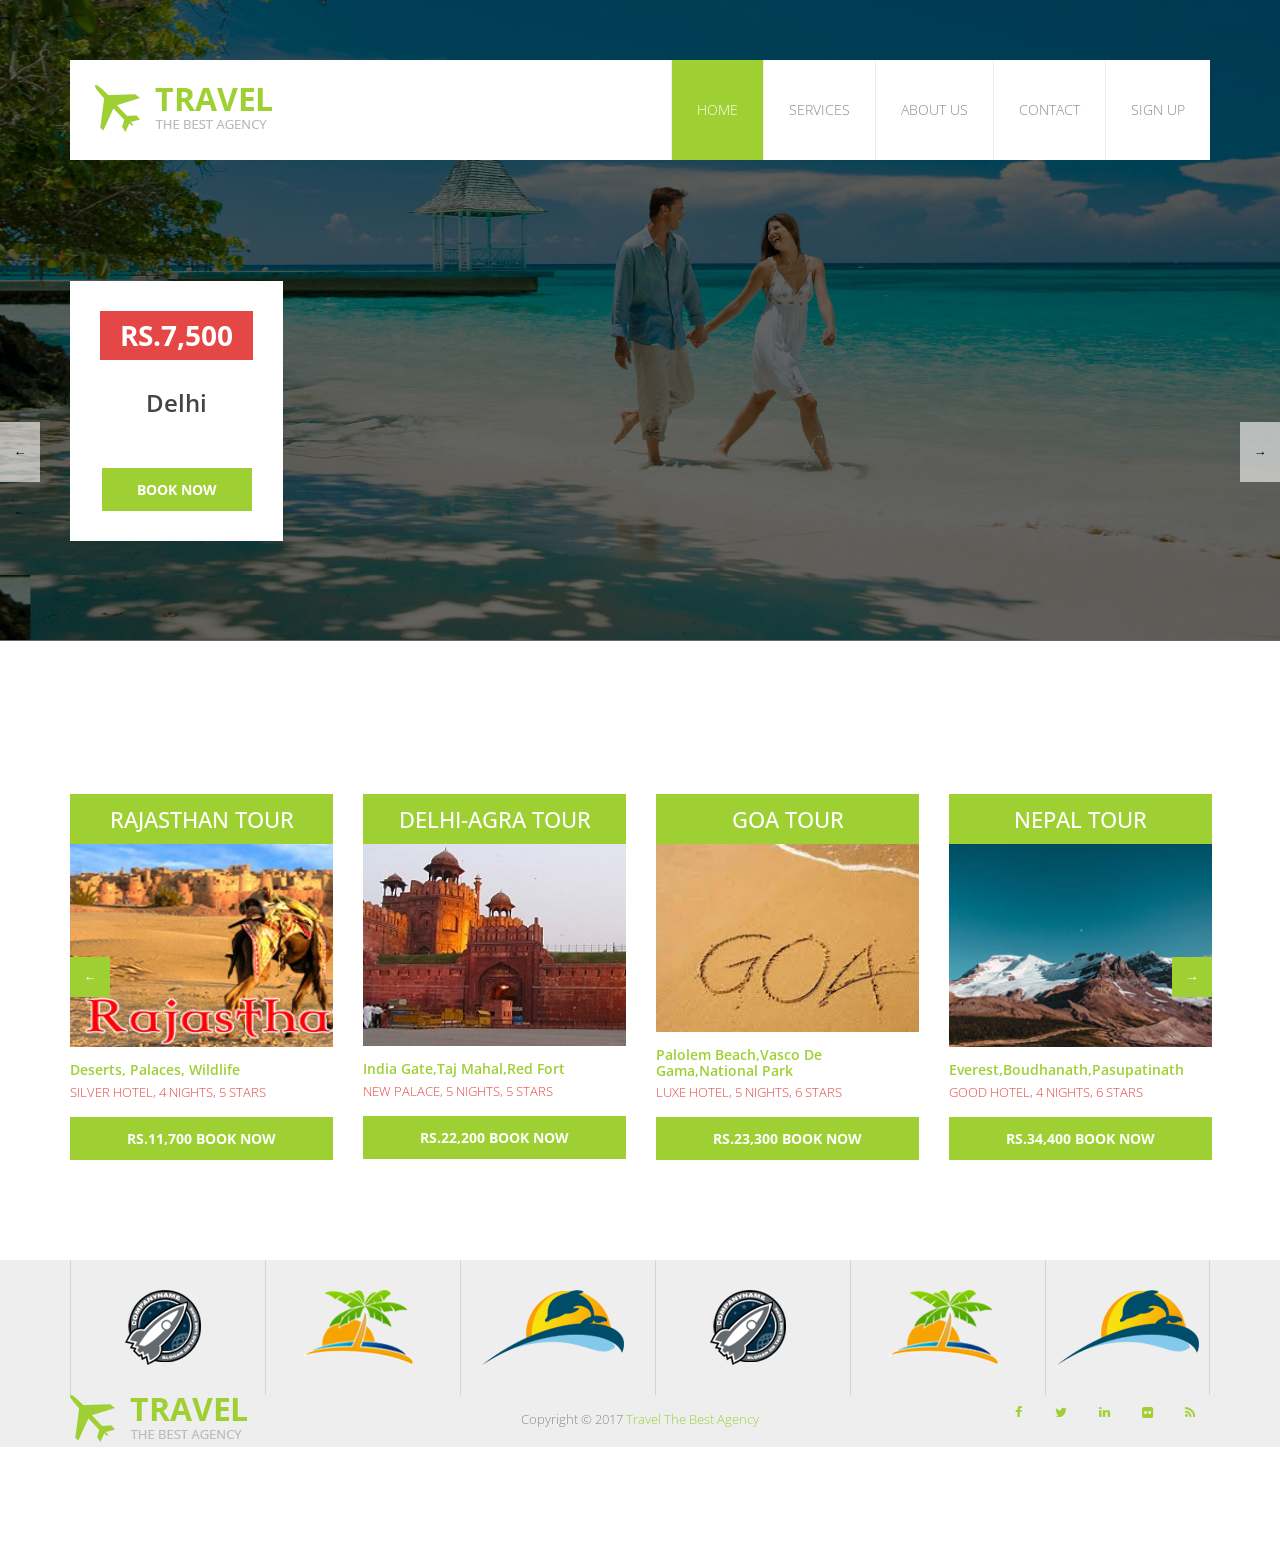
<file: index.html>
<!DOCTYPE html>

    <head>
        <meta charset="utf-8">
        <title>Travel The Best Agency</title>
        <meta name="description" content="">

        <meta name="viewport" content="width=device-width">
		<meta name="author" content="templatemo">
        <link href='http://fonts.googleapis.com/css?family=Open+Sans:400,800,700,600,300' rel='stylesheet' type='text/css'>
        
        <link rel="stylesheet" href="css/bootstrap.min.css">
        <link rel="stylesheet" href="css/font-awesome.css">
        <link rel="stylesheet" href="css/animate.css">
        <link rel="stylesheet" href="css/templatemo_misc.css">
        <link rel="stylesheet" href="css/templatemo_style.css">

        <script src="js/vendor/modernizr-2.6.1-respond-1.1.0.min.js"></script>
    </head>
    <body>
        

        <div class="site-header">
            <div class="container">
                <div class="main-header">
                    <div class="row">
                        <div class="col-md-4 col-sm-6 col-xs-10">
                            <div class="logo">
                                <a href="#">
                                    <img src="images/logo.png" alt="travel html5 template" title="travel html5 template">
                                </a>
                            </div>
                        </div> 
                        <div class="col-md-8 col-sm-6 col-xs-2">
                            <div class="main-menu">
                                <ul class="visible-lg visible-md">
                                    <li class="active"><a href="index.html">Home</a></li>
                                    <li><a href="services.html">Services</a></li>
                                    <li><a href="about.html">About Us</a></li>
                                    <li><a href="contact.html">Contact</a></li>
                                    <li><a href="signup.html">Sign Up</a></li>
                                </ul>
                                <a href="#" class="toggle-menu visible-sm visible-xs">
                                    <i class="fa fa-bars"></i>
                                </a>
                            </div> 
                        </div> 
                    </div> 
                </div> 
                <div class="row">
                    <div class="col-md-12 visible-sm visible-xs">
                        <div class="menu-responsive">
                            <ul>
                                <li class="active"><a href="index.html">Home</a></li>
                                <li><a href="services.html">Services</a></li>
                                <li><a href="about.html">About Us</a></li>
                                <li><a href="contact.html">Contact</a></li>
                                
                            </ul>
                        </div> 
                    </div> 
                </div> 
            </div> 
        </div> 


        <div class="flexslider">
            <ul class="slides">
                <li>
                    <div class="overlay"></div>
                    <img src="images/feat-photo-honeymoon-trends.jpg" alt="Special 1">
                    <div class="container">
                        <div class="row">
                            <div class="col-md-5 col-lg-4">
                                <div class="flex-caption visible-lg">
                                    <span class="price">Rs.7,500</span>
                                    <h3 class="title">Delhi</h3>
                            
                                    <a href="booking.html" class="slider-btn">Book Now</a>
                                </div>
                            </div>
                        </div>
                    </div>
                </li>
                <li>
                    <div class="overlay"></div>
                    <img src="images/7039888-taj-mahal-india.jpg" alt="Special 2">
                    <div class="container">
                        <div class="row">
                            <div class="col-md-5 col-lg-4">
                                <div class="flex-caption visible-lg">
                                    <span class="price">Rs.12,400</span>
                                    <h3 class="title">Rajasthan</h3>
                                
                                    <a href="booking.html" class="slider-btn">Book Now</a>
                                </div>
                            </div>
                        </div>
                    </div>
                </li>
                <li>
                    <div class="overlay"></div>
                    <img src="images/Rajasthan-Wildlife-Tour.jpg" alt="Special 3" >
                    <div class="container">
                        <div class="row">
                            <div class="col-md-5 col-lg-4">
                                <div class="flex-caption visible-lg">
                                    <span class="price">Rs.23,300</span>
                                    <h3 class="title">Goa</h3>
                                    
                                    <a href="booking.html" class="slider-btn">Book Now</a>
                                </div>
                            </div>
                        </div>
                    </div>
                </li>
            </ul>
        </div>

        
        
        <div class="container">
            <div class="row">
                <div class="our-listing owl-carousel">
                    <div class="list-item">
                        <div class="list-thumb">
                            <div class="title">
                                <h4>Rajasthan Tour</h4>
                            </div>
                            <img src="images/camel-in-rajasthan.jpg" alt="destination 1" style="width:304px;height:203px;">
                        </div> 
                        <div class="list-content">
                            <h5>Deserts, Palaces, Wildlife</h5>
                            <span>SILVER HOTEL, 4 NIGHTS, 5 STARS</span>
                            <a href="booking.html" class="price-btn">Rs.11,700 Book Now</a>
                        </div> 
                    </div> 
                    <div class="list-item">
                        <div class="list-thumb">
                            <div class="title">
                                <h4>Delhi-Agra Tour</h4>
                            </div>
                            <img src="images/banner (2).jpg" alt="destination 2" tyle="width:304px;height:203px;">
                        </div> 
                        <div class="list-content">
                            <h5>India Gate,Taj Mahal,Red Fort</h5>
                            <span>NEW PALACE, 5 NIGHTS, 5 STARS</span>
                            <a href="booking.html" class="price-btn">Rs.22,200 Book Now</a>
                        </div> 
                    </div> 
                    <div class="list-item">
                        <div class="list-thumb">
                            <div class="title">
                                <h4>Goa Tour</h4>
                            </div>
                            <img src="images/goa.jpg" alt="destination 3" style="width:304px;height:188px;">
                        </div> 
                        <div class="list-content">
                            <h5>Palolem Beach,Vasco De Gama,National Park</h5>
                            <span>LUXE HOTEL, 5 NIGHTS, 6 STARS</span>
                            <a href="booking.html" class="price-btn">Rs.23,300 Book Now</a>
                        </div>
                    </div> 
                    <div class="list-item">
                        <div class="list-thumb">
                            <div class="title">
                                <h4>Nepal Tour</h4>
                            </div>
                            <img src="images/destination_4.jpg" alt="destination 4" style="width:304px;height:203px;">
                        </div> 
                        <div class="list-content">
                            <h5>Everest,Boudhanath,Pasupatinath</h5>
                            <span>GOOD HOTEL, 4 NIGHTS, 6 STARS</span>
                            <a href="booking.html" class="price-btn">Rs.34,400 Book Now</a>
                        </div> 
                    </div> 
                    <div class="list-item">
                        <div class="list-thumb">
                            <div class="title">
                                <h4>Kerla Tour</h4>
                            </div>
                            <img src="images/Kerala_houseboat.jpg" alt="destination 5" style="width:304px;height:203px;">
                        </div> 
                        <div class="list-content">
                            <h5>Cochin,Munnar,Koralam</h5>
                            <span>BEST HOTEL, 6 NIGHTS, 7 STARS</span>
                            <a href="booking.html" class="price-btn">Rs.35,500 Book Now</a>
                        </div> 
                    </div> 
                    <div class="list-item">
                        <div class="list-thumb">
                            <div class="title">
                                <h4>Leh Ladhak Tour</h4>
                            </div>
                            <img src="images/destination_6.jpg" alt="destination 6" style="width:304px;height:203px;">
                        </div> 
                        <div class="list-content">
                            <h5>Magnetic Hill,Nubra Valley,Leh Palace</h5>
                            <span>NEW HOTEL, 7 NIGHTS, 7 STARS</span>
                            <a href="booking.html" class="price-btn">Rs.36,600 Book Now</a>
                        </div> 
                    </div> 
                </div> 
            </div> 
        </div> 

		<div class="middle-content"></div>

        <div class="partner-list">
            <div class="container">
                <div class="row">
                    <div class="col-md-2 col-sm-4 col-xs-6">
                        <div class="partner-item">
                            <img src="images/partners/partner1.png" alt="">
                        </div> 
                        </div>
                    <div class="col-md-2 col-sm-4 col-xs-6">
                        <div class="partner-item">
                            <img src="images/partners/partner2.png" alt="">
                        </div> 
                        </div>
                    <div class="col-md-2 col-sm-4 col-xs-6">
                        <div class="partner-item">
                            <img src="images/partners/partner3.png" alt="">
                        </div> 
                        </div>
                    <div class="col-md-2 col-sm-4 col-xs-6">
                        <div class="partner-item">
                            <img src="images/partners/partner1.png" alt="">
                        </div> 
                        </div>
                    <div class="col-md-2 col-sm-4 col-xs-6">
                        <div class="partner-item">
                            <img src="images/partners/partner2.png" alt="">
                        </div> 
                        </div>
                    <div class="col-md-2 col-sm-4 col-xs-6">
                        <div class="partner-item last">
                            <img src="images/partners/partner3.png" alt="">
                        </div> 
                        </div>
                        </div>
                        </div>

		

        <div class="site-footer">
            <div class="container">
                <div class="row">
                    <div class="col-md-4 col-sm-4">
                        <div class="footer-logo">
                            <a href="index.html">
                                <img src="images/logo.png" alt="">
                            </a>
                        </div>
                    </div> 
                    <div class="col-md-4 col-sm-4">
                        <div class="copyright">
                            <span>
                            	
                                Copyright &copy; 2017 <a href="#">Travel The Best Agency</a>
                            
                            
                            
                            
                            </span>
                        </div>
                    </div> 
                    <div class="col-md-4 col-sm-4">
                        <ul class="social-icons">
                            <li><a href="#" class="fa fa-facebook"></a></li>
                            <li><a href="#" class="fa fa-twitter"></a></li>
                            <li><a href="#" class="fa fa-linkedin"></a></li>
                            <li><a href="#" class="fa fa-flickr"></a></li>
                            <li><a href="#" class="fa fa-rss"></a></li>
                        </ul>
                    </div> 
                    </div>
                    </div>
                    </div>

        <script src="js/vendor/jquery-1.11.0.min.js"></script>
        <script>window.jQuery || document.write('<script src="js/vendor/jquery-1.11.0.min.js"><\/script>')</script>
        <script src="js/bootstrap.js"></script>
        <script src="js/plugins.js"></script>
        <script src="js/main.js"></script>
         
    </body>
</html>
</file>
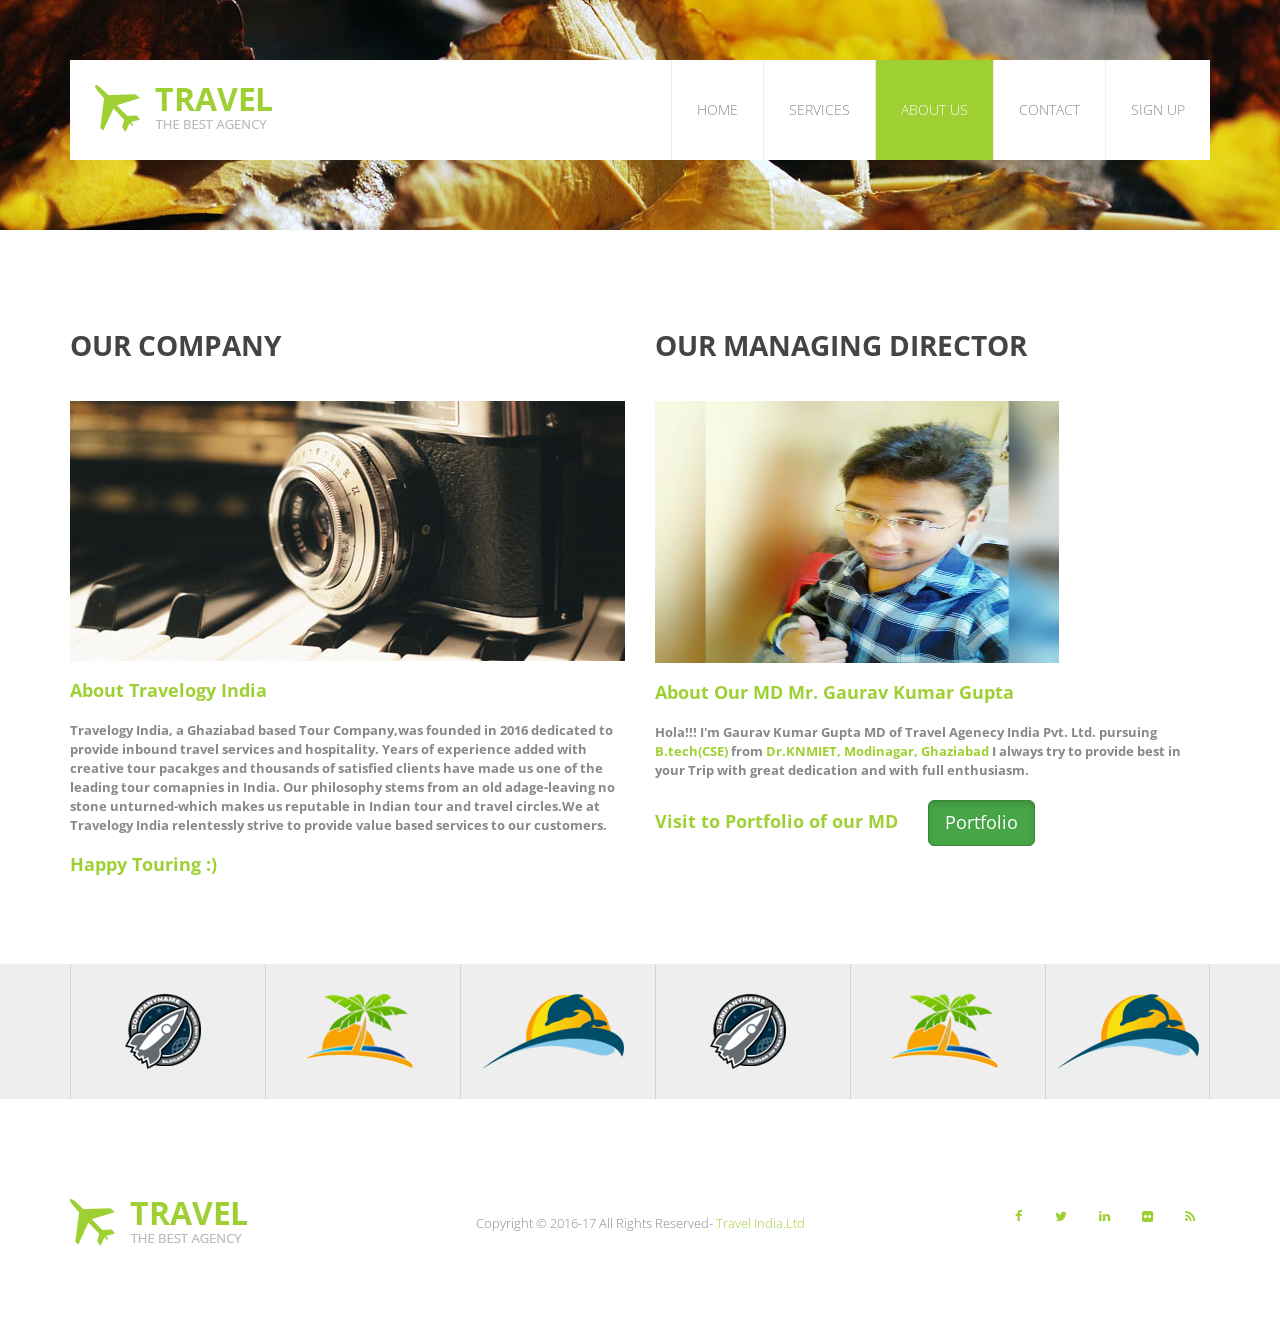
<file: about.html>
<!DOCTYPE html>
<html class="no-js"> 
    <head>
        <meta charset="utf-8">
        <title>About - Travel</title>
        <meta name="description" content="">

        <meta name="viewport" content="width=device-width">
        <meta name="author" content="templatemo">
        <link href='http://fonts.googleapis.com/css?family=Open+Sans:400,800,700,600,300' rel='stylesheet' type='text/css'>
        
        <link rel="stylesheet" href="css/bootstrap.min.css">
        <link rel="stylesheet" href="css/font-awesome.css">
        <link rel="stylesheet" href="css/animate.css">
        <link rel="stylesheet" href="css/templatemo_misc.css">
        <link rel="stylesheet" href="css/templatemo_style.css">

        <script src="js/vendor/modernizr-2.6.1-respond-1.1.0.min.js"></script>
    </head>
    <body>
        

        <div class="site-header">
            <div class="container">
                <div class="main-header">
                    <div class="row">
                        <div class="col-md-4 col-sm-6 col-xs-10">
                            <div class="logo">
                                <a href="#">
                                    <img src="images/logo.png" alt="travel html5 template" title="travel html5 template">
                                </a>
                            </div> 
                        </div> 
                        <div class="col-md-8 col-sm-6 col-xs-2">
                            <div class="main-menu">
                                <ul class="visible-lg visible-md">
                                    <li><a href="index.html">Home</a></li>
                                    <li><a href="services.html">Services</a></li>
                                
                                    <li class="active"><a href="about.html">About Us</a></li>
                                    <li><a href="contact.html">Contact</a></li>
                                    <li><a href="signup.html">Sign Up</a></li>
                                </ul>
                                <a href="#" class="toggle-menu visible-sm visible-xs">
                                    <i class="fa fa-bars"></i>
                                </a>
                            </div> 
                        </div> 
                    </div> 
                </div> 
                <div class="row">
                    <div class="col-md-12 visible-sm visible-xs">
                        <div class="menu-responsive">
                            <ul>
                                <li><a href="index.html">Home</a></li>
                                <li><a href="services.html">Services</a></li>
                                <li><a href="events.html">Events</a></li>
                                <li class="active"><a href="about.html">About Us</a></li>
                                <li><a href="contact.html">Contact</a></li>
                                <li><a href="sign.html">Sign Up</a></li>
                            </ul>
                        </div> 
                    </div> 
                </div> 
            </div> 
        </div> 

        <div class="page-top" id="templatemo_about">
        </div> 

        <div class="middle-content">
            <div class="container">
            
                <div class="row">
                
                    <div class="col-md-6">
                        <div class="widget-item">
                            <h3 class="widget-title"><b>Our Company</b></h3>
                            <div class="sample-thumb">
                                <img src="images/about_1.jpg" alt="about us" title="about us">
                            </div> 
                            <h4 class="consult-title"><b>About Travelogy India</b></h4>
                            <p><b>Travelogy India, a Ghaziabad based Tour Company,was founded in 2016 dedicated to provide inbound travel services and hospitality.
                                Years of experience added with creative tour pacakges and thousands of satisfied clients have made us one of the leading tour comapnies in India. Our philosophy stems from an old adage-leaving no stone unturned-which makes us reputable in Indian tour and travel circles.We at Travelogy India relentessly strive to provide value based services to our customers.</b></p>


                                <h4 class="consult-title"><b>Happy Touring :)</b></h4>

                        </div> 
                    </div> 

                    <div class="col-md-6">
                        <div class="widget-item">
                            <h3 class="widget-title"><b>Our Managing Director</b></h3>
                            <div class="sample-thumb">
                                <img src="images/17264726_1233885833393076_6763487159039721426_n.jpg" alt="IMG-20160610-WA0001" title="IMG-20160610-WA0001" style="width:404px;height:262px;" >
                            </div> 
                            <h4 class="consult-title"><b>About Our MD Mr. Gaurav Kumar Gupta</b></h4>
                            <p><b>Hola!!! I'm Gaurav Kumar Gupta MD of Travel Agenecy India Pvt. Ltd. pursuing <a href="#">B.tech(CSE)</a> from  <a href="#"> Dr.KNMIET, Modinagar, Ghaziabad</a> I always try to provide best in your Trip with great dedication and with full enthusiasm.</b></p>
                            
                            <h4 class="consult-title"><b>Visit to Portfolio of our MD</b> &nbsp;&nbsp;&nbsp;&nbsp;
                           <a href="http://gauravkumargupta.github.io" class="btn btn-success btn-lg active" role="button">Portfolio</a></h4>
                        </div> 
                    </div> 
                    
                    
                    
                </div> 
                
                
                
            </div>
        </div> 
        <div class="partner-list">
            <div class="container">
                <div class="row">
                    <div class="col-md-2 col-sm-4 col-xs-6">
                        <div class="partner-item">
                            <img src="images/partners/partner1.png" alt="">
                        </div> 
                        </div>
                    <div class="col-md-2 col-sm-4 col-xs-6">
                        <div class="partner-item">
                            <img src="images/partners/partner2.png" alt="">
                        </div> 
                        </div>
                    <div class="col-md-2 col-sm-4 col-xs-6">
                        <div class="partner-item">
                            <img src="images/partners/partner3.png" alt="">
                        </div> 
                        </div>
                    <div class="col-md-2 col-sm-4 col-xs-6">
                        <div class="partner-item">
                            <img src="images/partners/partner1.png" alt="">
                        </div> 
                        </div>
                    <div class="col-md-2 col-sm-4 col-xs-6">
                        <div class="partner-item">
                            <img src="images/partners/partner2.png" alt="">
                        </div> 
                    </div> 
                    <div class="col-md-2 col-sm-4 col-xs-6">
                        <div class="partner-item last">
                            <img src="images/partners/partner3.png" alt="">
                        </div> 
                    </div> 
                </div> 
            </div> 
        </div> 



        <div class="site-footer">
            <div class="container">
                <div class="row">
                    <div class="col-md-4 col-sm-4">
                        <div class="footer-logo">
                            <a href="index.html">
                                <img src="images/logo.png" alt="">
                            </a>
                        </div>
                    </div> 
                    <div class="col-md-4 col-sm-4">
                        <div class="copyright">
                            <span>Copyright &copy 2016-17 All Rights Reserved- <a href="#">Travel India.Ltd</a></span>
                        </div>
                    </div> 
                    <div class="col-md-4 col-sm-4">
                        <ul class="social-icons">
                            <li><a href="#" class="fa fa-facebook"></a></li>
                            <li><a href="#" class="fa fa-twitter"></a></li>
                            <li><a href="#" class="fa fa-linkedin"></a></li>
                            <li><a href="#" class="fa fa-flickr"></a></li>
                            <li><a href="#" class="fa fa-rss"></a></li>
                        </ul>
                    </div> 
                </div> 
            </div> 
        </div> 

        <script src="js/vendor/jquery-1.11.0.min.js"></script>
        <script>window.jQuery || document.write('<script src="js/vendor/jquery-1.11.0.min.js"><\/script>')</script>
        <script src="js/bootstrap.js"></script>
        <script src="js/plugins.js"></script>
        <script src="js/main.js"></script>
        
    </body>
</html>
</file>
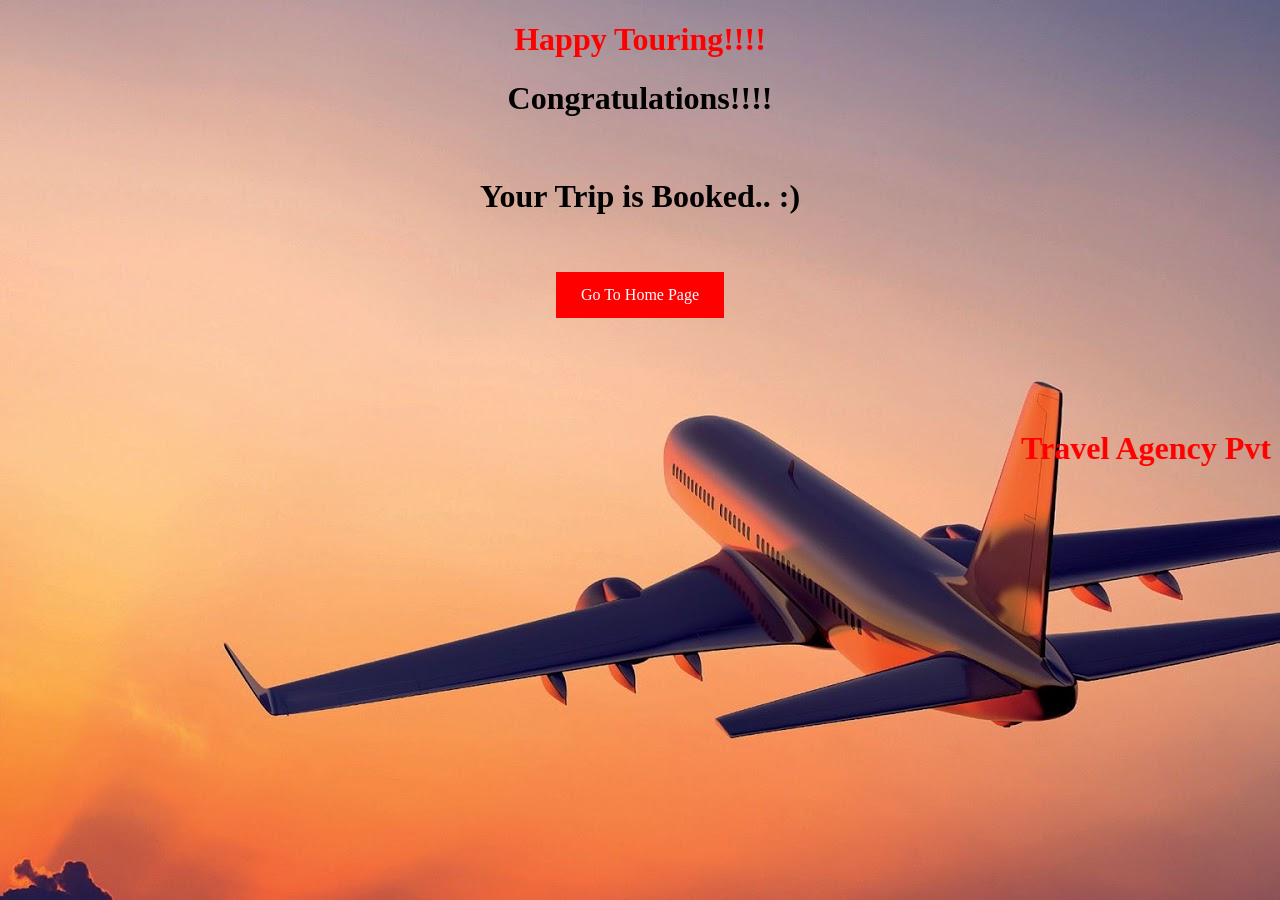
<file: book.html>
<!DOCTYPE html>
<html>

<body background="images/airplane-flying-hd-wallpaper-1080p (1).jpg">
<center><h1><font color="red">Happy Touring!!!!</font></h1></center>


<center><h1>Congratulations!!!!</h1></center>

<br>
   


<center><h1>Your Trip is Booked.. :)</h1></center>
<style>

a:link, a:visited {
    background-color: red;
    color: white;
    padding: 14px 25px;
    text-align: center;
    text-decoration: none;
    display: inline-block;
}


a:hover, a:active {
    background-color: #0000FF;
}
</style>
</head>

<br>
<br>
<center><a href="index.html" target="_blank">Go To Home Page</a></center>

<br>
<br>
<br>
<br>
<br>

<center><marquee scrollamount="20"><h1><font color="red"> Travel Agency Pvt. Ltd.</font></h1></marquee></center>
</body>
</html>
</file>
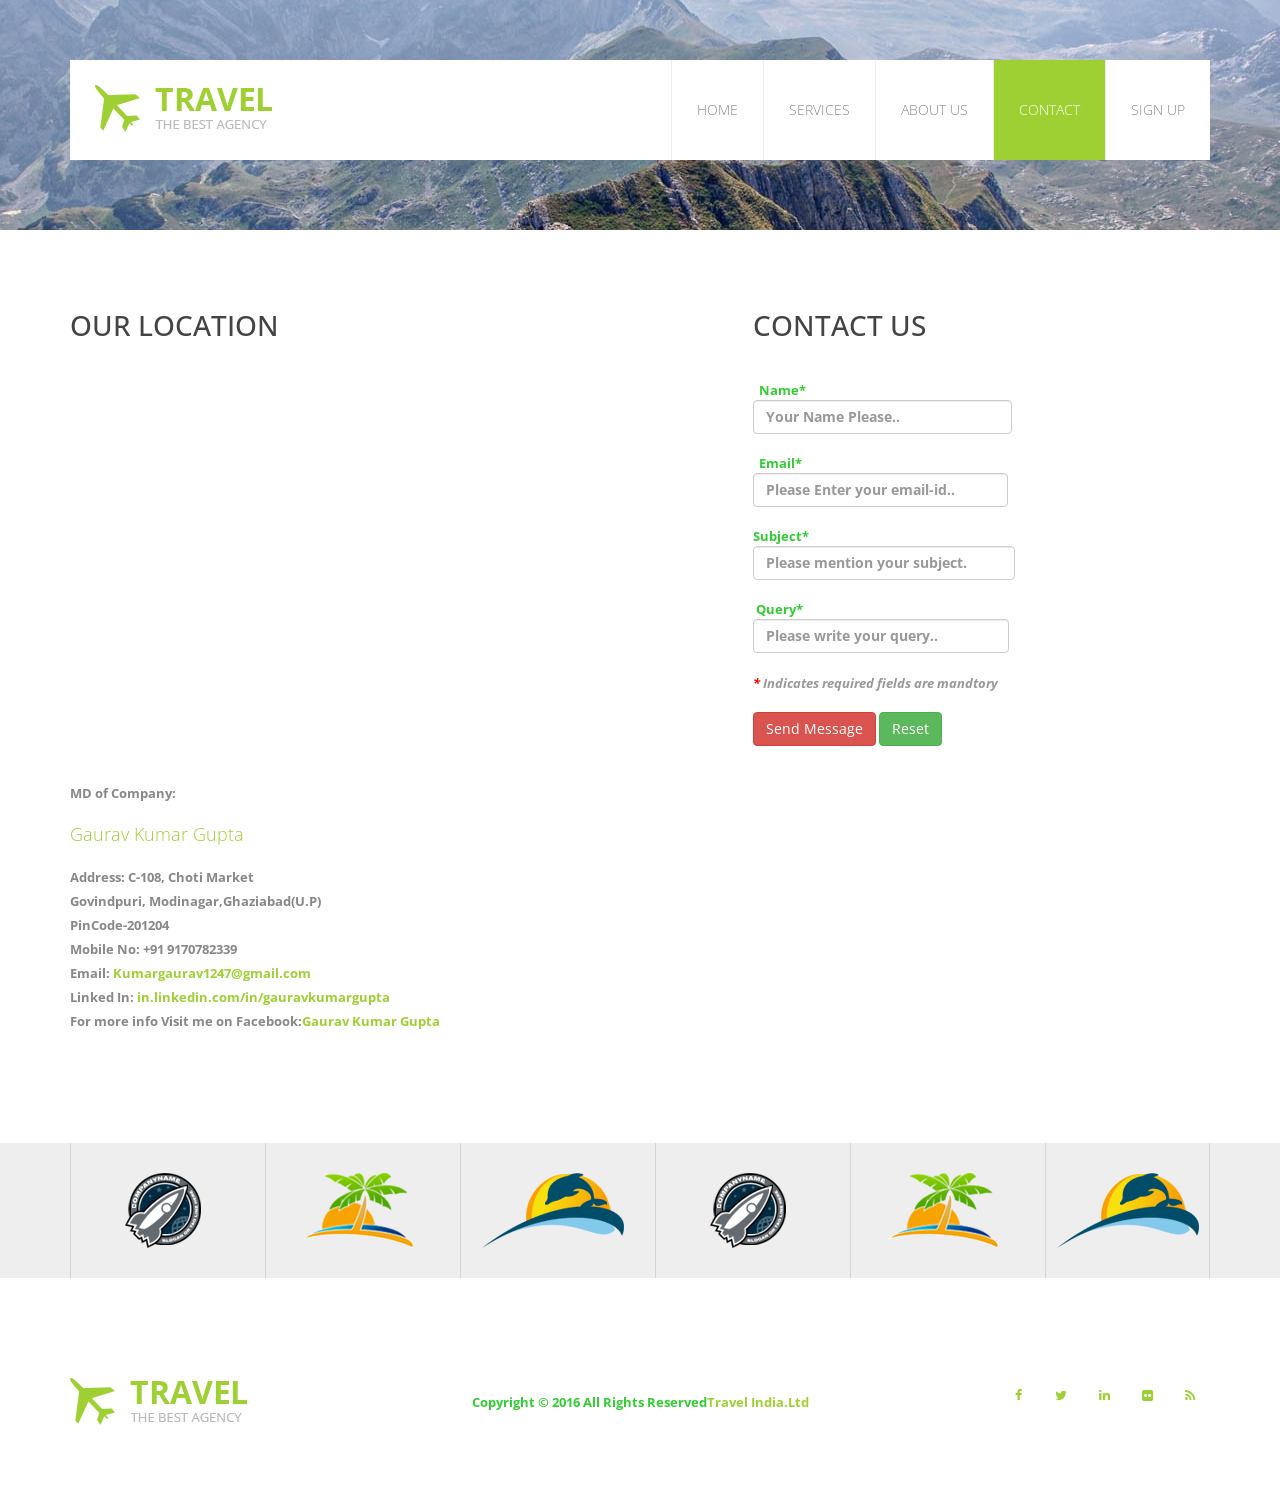
<file: contact.html>
<!DOCTYPE html>

<html class="no-js"> 
    <head>
        <meta charset="utf-8">
        <title>Contact - Travel</title>
        <meta name="description" content="">

        <meta name="viewport" content="width=device-width">
        <meta name="author" content="templatemo">
        <link href='http://fonts.googleapis.com/css?family=Open+Sans:400,800,700,600,300' rel='stylesheet' type='text/css'>
        
        <link rel="stylesheet" href="css/bootstrap.min.css">
        <link rel="stylesheet" href="css/font-awesome.css">
        <link rel="stylesheet" href="css/animate.css">
        <link rel="stylesheet" href="css/templatemo_misc.css">
        <link rel="stylesheet" href="css/templatemo_style.css">

        <script src="js/vendor/modernizr-2.6.1-respond-1.1.0.min.js"></script>

    </head>
    <body>
        
        <div class="site-header">
            <div class="container">
                <div class="main-header">
                    <div class="row">
                        <div class="col-md-4 col-sm-6 col-xs-10">
                            <div class="logo">
                                <a href="#">
                                    <img src="images/logo.png" alt="travel html5 template" title="travel html5 template">
                                </a>
                            </div> 
                        </div> 
                        <div class="col-md-8 col-sm-6 col-xs-2">
                            <div class="main-menu">
                                <ul class="visible-lg visible-md">
                                    <li><a href="index.html">Home</a></li>
                                    <li><a href="services.html">Services</a></li>
                                
                                    <li><a href="about.html">About Us</a></li>
                                    <li class="active"><a href="contact.html">Contact</a></li>
                                    <li><a href="signup.html">Sign Up</a></li>
                                </ul>
                                <a href="#" class="toggle-menu visible-sm visible-xs">
                                    <i class="fa fa-bars"></i>
                                </a>
                            </div> 
                        </div> 
                    </div> 
                </div> 
                <div class="row">
                    <div class="col-md-12 visible-sm visible-xs">
                        <div class="menu-responsive">
                            <ul>
                                <li><a href="index.html">Home</a></li>
                                <li><a href="services.html">Services</a></li>
                                <li><a href="events.html">Events</a></li>
                                <li><a href="about.html">About Us</a></li>
                                <li class="active"><a href="contact.html">Contact</a></li>
                            </ul>
                        </div> 
                    </div> 
                </div> 
            </div> 
        </div> 

        <div class="page-top" id="templatemo_contact">
        </div> 

        <div class="contact-page">
            <div class="container">
                <div class="row">
                    <div class="col-md-7 col-sm-6 map-wrapper">
                        <h3 class="widget-title">Our Location</h3>
                        <div class="map-holder"></div>
                        <div class="contact-infos">
                            <ul>
                                <li><b>MD of Company: <h4 class="consult-title"> Gaurav Kumar Gupta</h4></li>
                                <li><b>Address:</b> C-108, Choti Market</li>
                                <li>Govindpuri, Modinagar,Ghaziabad(U.P)</li>
                                <li><b>PinCode-</b>201204</li>
                                <li>Mobile No: +91 9170782339</li>
                                <li>Email: <a href="Kumargaurav1247@gmail.com.com">Kumargaurav1247@gmail.com</a></li>
                                 <li>Linked In: <a href="in.linkedin.com/in/gauravkumargupta">in.linkedin.com/in/gauravkumargupta</a></li>
                                <li>For more info Visit me on Facebook:<a href="https://www.facebook.com/gkg1247">Gaurav Kumar Gupta</a></li>
                            </ul>
                        </div>
                    </div>
                    <div class="col-md-5 col-sm-6">
                        <h3 class="widget-title">Contact Us</h3>
                        <div class="contact-form">
                            <form class="form-inline" method="post" action="contact.php">
  <div class="form-group">
    <label for="exampleInputName2">&nbsp;&nbsp;<font color="#32CD32">Name*</label>
    <input type="text" class="form-control" id="exampleInputName2" name="name" placeholder="Your Name Please.." required>
  </div>

  <div class="form-group">
    <label for="exampleInputEmail2">&nbsp;&nbsp;Email*</label>
    <input type="email" class="form-control" id="exampleInputEmail2" name="email" placeholder="Please Enter your email-id.." required>
  </div>
  <div class="form-group">
    <label for="exampleInputEmail2">Subject*</label>
    <input type="subject" class="form-control" id="exampleInputEmail2" name="subject" placeholder="Please mention your subject." required>
  </div>
  <div class="form-group">
    <label for="exampleInputEmail2">&nbsp;Query*</label>
    <input type="query" class="form-control" id="exampleInputEmail2" name="query" placeholder="Please write your query.." required>
  </div>
  <br>
                                <div class="form-group">
    <span class="text-muted"><em><span style="color:red;">*</span> Indicates required fields are mandtory</em></span>
  </div> 
                            
<br>
<br>
<button type="submit" class="btn btn-danger " value="Send Message" name="submit" >Send Message</button> <button type="reset" class="btn btn-success">Reset</button>
                          
                          </form>
                        </div> 
                    </div>
                </div>
            </div>
        </div>




        <div class="partner-list">
            <div class="container">
                <div class="row">
                    <div class="col-md-2 col-sm-4 col-xs-6">
                        <div class="partner-item">
                            <img src="images/partners/partner1.png" alt="">
                        </div> 
                        </div>
                    <div class="col-md-2 col-sm-4 col-xs-6">
                        <div class="partner-item">
                            <img src="images/partners/partner2.png" alt="">
                        </div> 
                        </div>
                    <div class="col-md-2 col-sm-4 col-xs-6">
                        <div class="partner-item">
                            <img src="images/partners/partner3.png" alt="">
                        </div> 
                        </div>
                    <div class="col-md-2 col-sm-4 col-xs-6">
                        <div class="partner-item">
                            <img src="images/partners/partner1.png" alt="">
                        </div> 
                        </div>
                    <div class="col-md-2 col-sm-4 col-xs-6">
                        <div class="partner-item">
                            <img src="images/partners/partner2.png" alt="">
                        </div> 
                        </div>
                    <div class="col-md-2 col-sm-4 col-xs-6">
                        <div class="partner-item last">
                            <img src="images/partners/partner3.png" alt="">
                        </div> 
                        </div>
                        </div>
                        </div>
                        </div>



        <div class="site-footer">
            <div class="container">
                <div class="row">
                    <div class="col-md-4 col-sm-4">
                        <div class="footer-logo">
                            <a href="index.html">
                                <img src="images/logo.png" alt="">
                            </a>
                        </div>
                    </div> 
                    <div class="col-md-4 col-sm-4">
                        <div class="copyright">
                            <span>Copyright &copy; 2016 All Rights Reserved<a href="#">Travel India.Ltd</a></span>
                        </div>
                    </div> 
                    <div class="col-md-4 col-sm-4">
                        <ul class="social-icons">
                            <li><a href="#" class="fa fa-facebook"></a></li>
                            <li><a href="#" class="fa fa-twitter"></a></li>
                            <li><a href="#" class="fa fa-linkedin"></a></li>
                            <li><a href="#" class="fa fa-flickr"></a></li>
                            <li><a href="#" class="fa fa-rss"></a></li>
                        </ul>
                    </div> 
                    </div>
                    </div>
                    </div>

        <script src="js/vendor/jquery-1.11.0.min.js"></script>
        <script>window.jQuery || document.write('<script src="js/vendor/jquery-1.11.0.min.js"><\/script>')</script>
        <script src="js/bootstrap.js"></script>
        <script src="js/plugins.js"></script>
        <script src="js/main.js"></script>

        
        <script src="http://maps.google.com/maps/api/js?sensor=true"></script>
        <script src="js/vendor/jquery.gmap3.min.js"></script>
        
        
        <script type="text/javascript">
            jQuery(function($){
                $('.first-map, .map-holder').gmap3({
                    marker:{
                        address: '16.8496189,96.1288854' 
                    },
                        map:{
                        options:{
                        zoom: 16,
                        scrollwheel: false,
                        streetViewControl : true
                        }
                    }
                });
            });


        </script>

        
    </body>
</html>
</file>
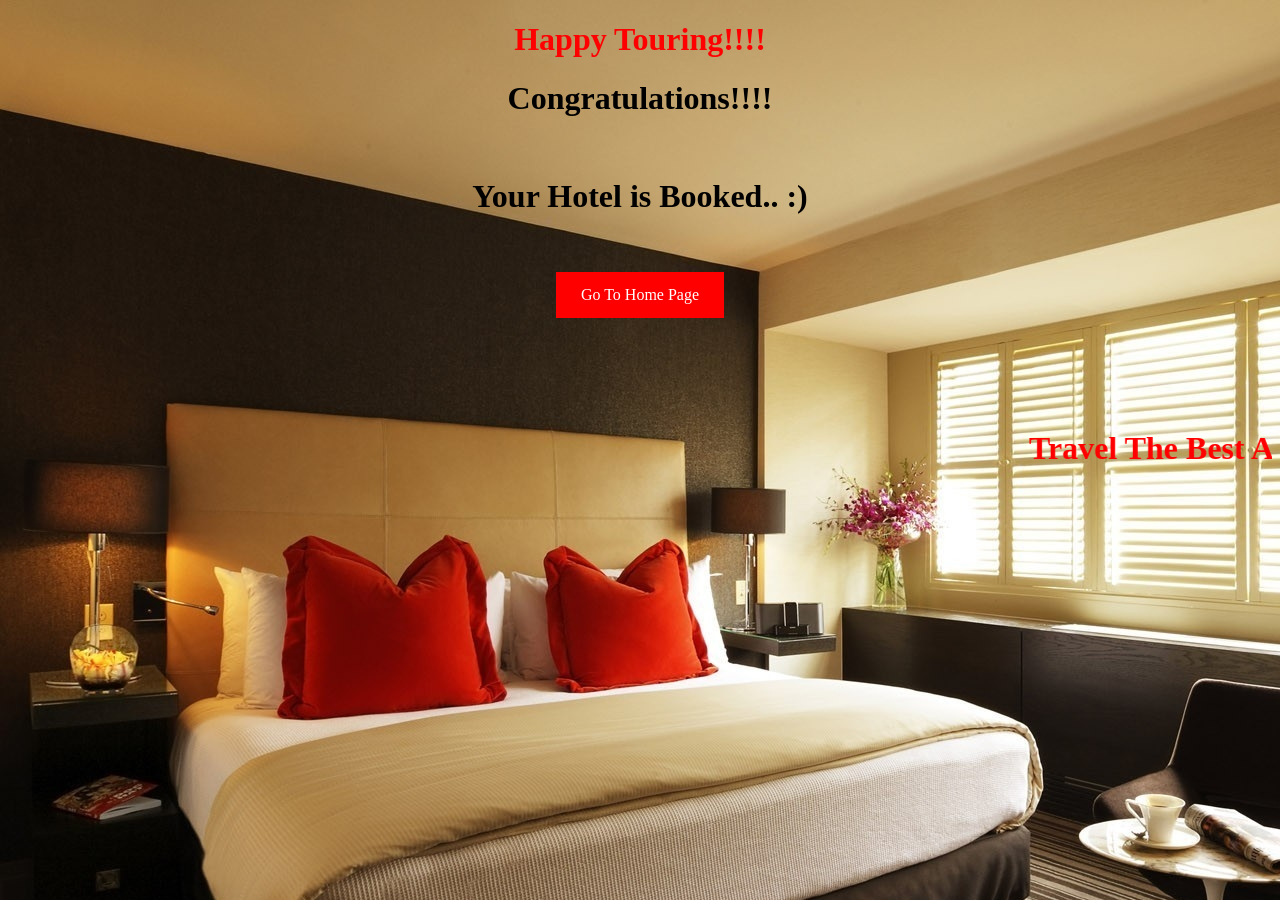
<file: hotel.html>
<!DOCTYPE html>
<html>

<body background="images/47064810-hotel-images.jpg">
<center><h1><font color="red">Happy Touring!!!!</font></h1></center>


<center><h1>Congratulations!!!!</h1></center>

<br>
   


<center><h1>Your Hotel is Booked.. :)</h1></center>
<style>

a:link, a:visited {
    background-color: red;
    color: white;
    padding: 14px 25px;
    text-align: center;
    text-decoration: none;
    display: inline-block;
}


a:hover, a:active {
    background-color: #0000FF;
}
</style>
</head>

<br>
<br>
<center><a href="index.html" target="_blank">Go To Home Page</a></center>

<br>
<br>
<br>
<br>
<br>

<center><marquee scrollamount="20"><h1><font color="red"> Travel The Best Agency Pvt. Ltd.</font></h1></marquee></center>
</body>
</html>
</file>
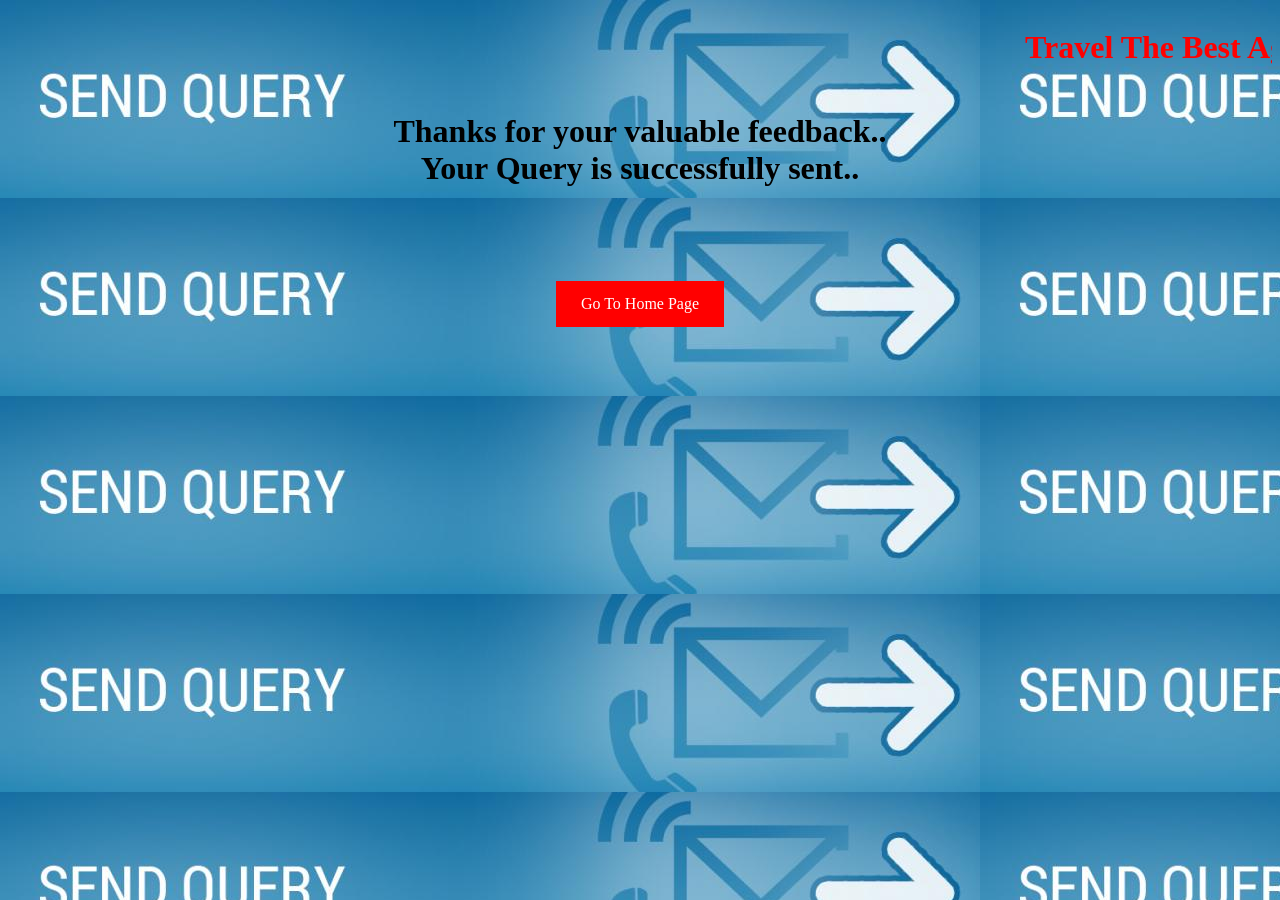
<file: query.html>
<!DOCTYPE html>
<html>

<body background="images/send-querr.jpg">

<center><marquee scrollamount="20"><h1><font color="red"> Travel The Best Agency Pvt. Ltd.</font></h1></marquee></center>
  

<center><h1>Thanks for your valuable feedback..<br>Your Query is successfully sent..</h1></center>
<style>
a:link, a:visited {
    background-color: red;
    color: white;
    padding: 14px 25px;
    text-align: center;
    text-decoration: none;
    display: inline-block;
}


a:hover, a:active {
    background-color: #0000FF;
}
</style>
</head>
<br>
<br>
<br>
<br>

<center><a href="index.html" target="_blank">Go To Home Page</a></center>




  
  

</body>


</body>
</html>
</file>
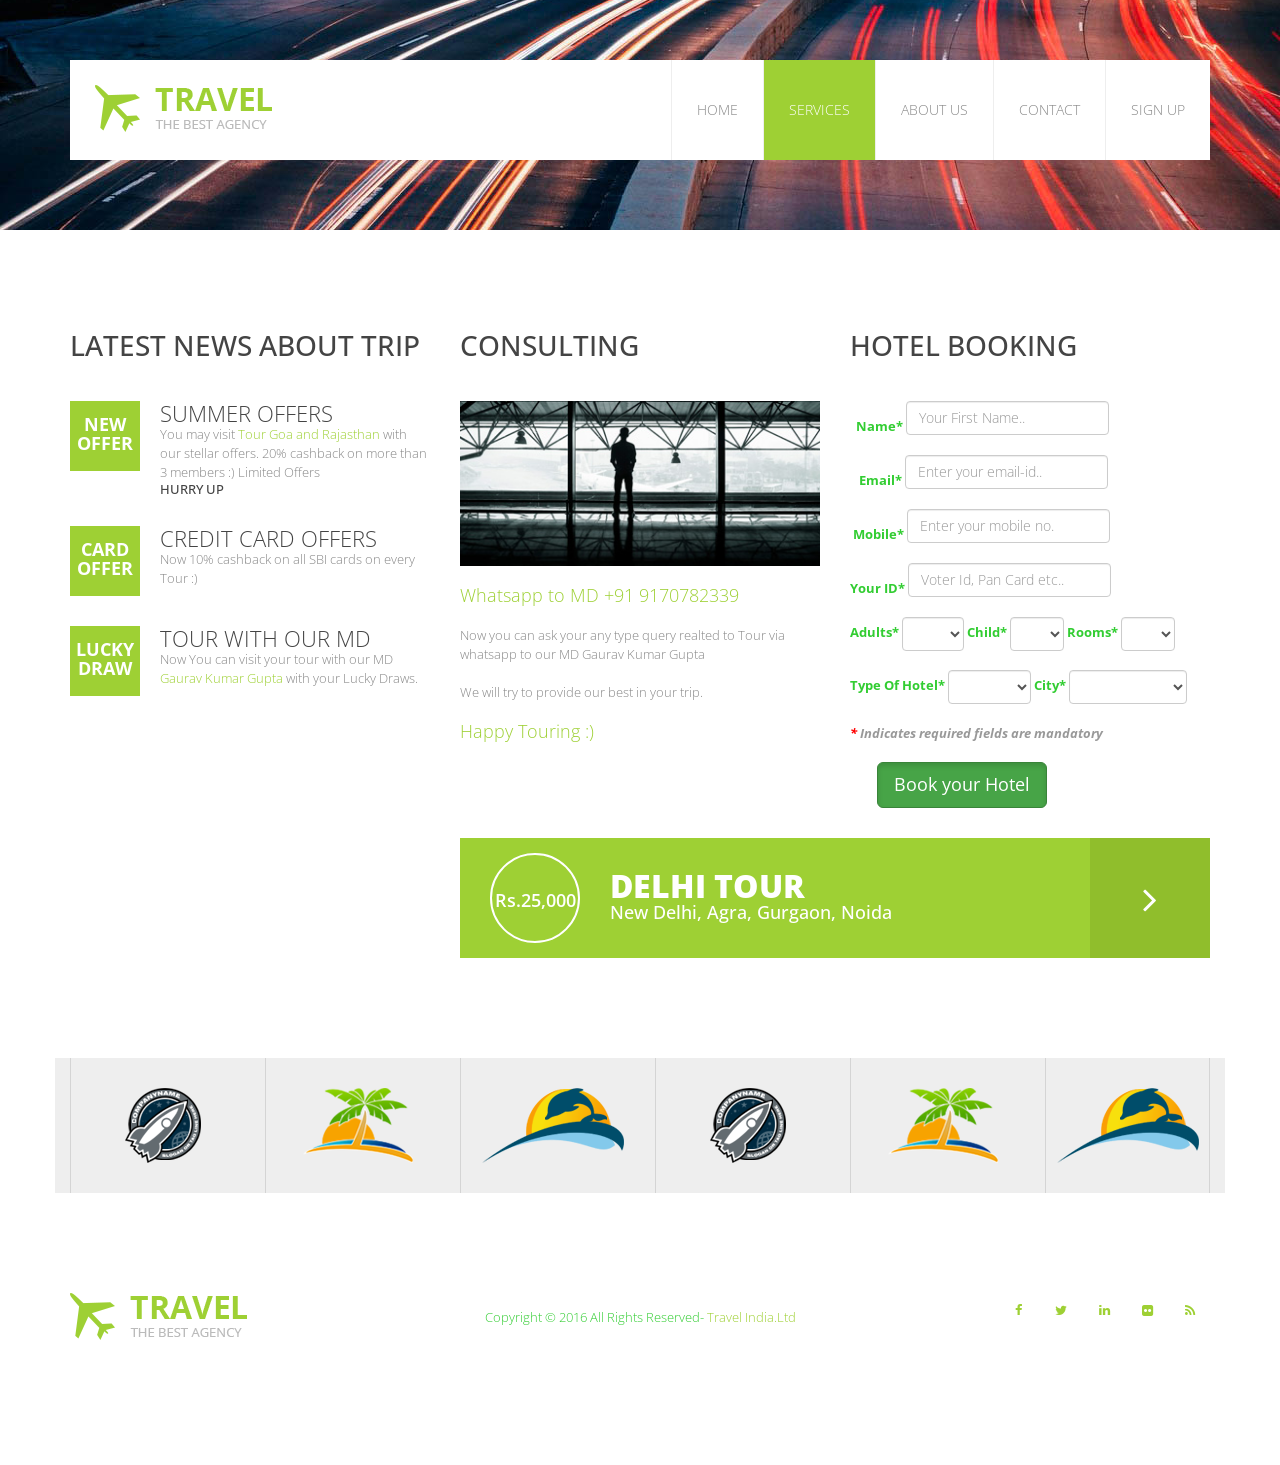
<file: services.html>
<!DOCTYPE html>

<html class="no-js"> 
    <head>
        <meta charset="utf-8">
        <title>Services - Travel</title>
        <meta name="description" content="">

        <meta name="viewport" content="width=device-width">
        <meta name="author" content="templatemo">
        <link href='http://fonts.googleapis.com/css?family=Open+Sans:400,800,700,600,300' rel='stylesheet' type='text/css'>
        
        <link rel="stylesheet" href="css/bootstrap.min.css">
        <link rel="stylesheet" href="css/font-awesome.css">
        <link rel="stylesheet" href="css/animate.css">
        <link rel="stylesheet" href="css/templatemo_misc.css">
        <link rel="stylesheet" href="css/templatemo_style.css">

        <script src="js/vendor/modernizr-2.6.1-respond-1.1.0.min.js"></script>
    </head>
    <body>
        

        <div class="site-header">
            <div class="container">
                <div class="main-header">
                    <div class="row">
                        <div class="col-md-4 col-sm-6 col-xs-10">
                            <div class="logo">
                                <a href="#">
                                    <img src="images/logo.png" alt="travel html5 template" title="travel html5 template">
                                </a>
                            </div> 
                        </div> 
                        <div class="col-md-8 col-sm-6 col-xs-2">
                            <div class="main-menu">
                                <ul class="visible-lg visible-md">
                                    <li><a href="index.html">Home</a></li>
                                    <li class="active"><a href="services.html">Services</a></li>
                                
                                    <li><a href="about.html">About Us</a></li>
                                    <li><a href="contact.html">Contact</a></li>
                                    <li><a href="signup.html">Sign Up</a></li>
                                </ul>
                                <a href="#" class="toggle-menu visible-sm visible-xs">
                                    <i class="fa fa-bars"></i>
                                </a>
                            </div> 
                            </div>
                            </div>
                            </div>
                <div class="row">
                    <div class="col-md-12 visible-sm visible-xs">
                        <div class="menu-responsive">
                            <ul>
                                <li><a href="index.html">Home</a></li>
                                <li class="active"><a href="services.html">Services</a></li>
                                <li><a href="events.html">Events</a></li>
                                <li><a href="about.html">About Us</a></li>
                                <li><a href="contact.html">Contact</a></li>
                                <li><a href="sign.html">Sign In</a></li>
                            </ul>
                        </div> 
                        </div>
                        </div>
                        </div>
                        </div>

        <div class="page-top" id="templatemo_services">
        </div> 

        <div class="middle-content">
            <div class="container">
                <div class="row">
                    <div class="col-md-4">
                        <div class="widget-item">
                            <h3 class="widget-title">Latest News About Trip</h3>
                            <div class="post-small">
                                <div class="post-date">
                                    <span class="time">New</span>
                                    <span>Offer</span>
                                </div> 
                                <div class="post-content">
                                    <h4><a href="#">Summer Offers</a></h4>
                                    <p>You may visit <a href="#">Tour Goa and Rajasthan</a> with our stellar offers. 20% cashback on more than 3 members :) Limited Offers </p>
                                    <h3>HURRY UP</h3>
                                </div> 
                            </div> 
                            <div class="post-small">
                                <div class="post-date">
                                    <span class="time">Card</span>
                                    <span>Offer</span>
                                </div> 
                                <div class="post-content">
                                    <h4><a href="#">Credit Card Offers</a></h4>
                                    
                                    <p>Now 10% cashback on all SBI cards on every Tour :)</p>
                                </div> 
                            </div> 
                            <div class="post-small">
                                <div class="post-date">
                                    <span class="time">LUCKY</span>
                                    <span>DRAW</span>
                                </div> 
                                <div class="post-content">
                                    <h4><a href="#">Tour with our MD</a></h4>
                                    
                                    <p> Now You can visit your tour with our MD <a href="#">Gaurav Kumar Gupta</a> with your Lucky Draws.</p>
                                </div> 
                                </div>
                                </div>
                                </div>
                    <div class="col-md-4">
                        <div class="widget-item">
                            <h3 class="widget-title">Consulting</h3>
                            <div class="sample-thumb">
                                <img src="images/event_1.jpg" alt="">
                            </div> 
                            <h4 class="consult-title">Whatsapp to MD +91 9170782339</h4>
                            <p>Now you can ask your any type query realted to Tour via whatsapp to our MD Gaurav Kumar Gupta  <br><br>We will try to provide our best in your trip. <h4 class="consult-title">Happy Touring :)</h4></p>
                        </div> 
                        </div>
                    <div class="col-md-4">
                        <div class="widget-item">
                            <h3 class="widget-title">Hotel Booking</h3>
                            
                             <form class="form-inline" method="post" action="hotel.php">
  <div class="form-group">
    <label for="exampleInputName2">&nbsp;&nbsp;<font color="#32CD32">Name*</label>
    <input type="text" class="form-control" id="exampleInputName2" name="name" placeholder="Your First Name.." required>
  </div>
  <div class="form-group">
    <label for="exampleInputEmail2">&nbsp;&nbsp;&nbsp;Email*</label>
    <input type="email" class="form-control" id="exampleInputEmail2" name="email" placeholder="Enter your email-id.." required>
  </div>
  <div class="form-group">
    <label for="exampleInputEmail2">&nbsp;Mobile*</label>
    <input type="mobile" class="form-control" id="exampleInputEmail2" name="mobile" placeholder="Enter your mobile no." required>
  </div>
  <div class="form-group">
    <label for="exampleInputEmail2">Your ID*</label>
    <input type="id" class="form-control" id="exampleInputEmail2" name="id" placeholder="Voter Id, Pan Card etc.." required>
  </div>
  <div class="form-group">
    <label for="exampleInputPeople1"><font color=#32CD32>Adults*</font></label>
    <select class="form-control" name="adult" required>
      <option></option>
  <option>1</option>
  <option>2</option>
  <option>3</option>
  <option>4</option>
  <option>5</option>
  <option>6</option>
  <option>7</option>
  <option>8</option>
  <option>9</option>
  <option>10</option>
</select>

<label for="exampleInputChild1"><font color=#32CD32>Child*</font></label>
    <select class="form-control" name="child" required>
      <option></option>
  <option>1</option>
  <option>2</option>
  <option>3</option>
  <option>4</option>
  <option>5</option>
  
</select>

<label for="exampleInputRoom1"><font color=#32CD32>Rooms*</font></label>
    <select class="form-control" name="room" required>
      <option></option>
  <option>1</option>
  <option>2</option>
  <option>3</option>
  <option>4</option>
  <option>5</option>
  
</select>
<br>
<br>

<label for="exampleInputRoom1"><font color=#32CD32>Type Of Hotel*</font></label>
    <select class="form-control" name="hotel" required>
      <option></option>
  <option>1 Star</option>
  <option>2 Star</option>
  <option>3 Star</option>
  <option>4 Star</option>
  <option>5 Star</option>
  <option>7 Star</option>
  
</select>
<label for="exampleInputRoom1"><font color=#32CD32>City*</font></label>
    <select class="form-control" name="city" required>
      <option></option>
  <option>Delhi</option>
  <option>Goa</option>
  <option>Nepal</option>
  <option>Rajasthan</option>
  <option>Kerla</option>
  <option>Leh-Ladhak</option>
  <option>Varanasi</option>
  
</select>
  </div>

</form>
                <br>
                <br>

                 <div class="form-group">
    <b><span class="text-muted"><em><span style="color:red;">*</span> Indicates required fields are mandatory</em></span></b>
  </div> 
  <br>
  <br>
      
  &nbsp;&nbsp;&nbsp;&nbsp;&nbsp;&nbsp;&nbsp;&nbsp;&nbsp;<input type="submit" class="btn btn-success btn-lg active" value="Book your Hotel" name="submit" >               
  
                    
            </div> 
        </div> 



        <div class="go-act">
            <div class="container">
                <div class="row">
                    <div class="col-md-4">
                        <div class="first-map"></div>
                    </div> 
                    <div class="col-md-8">
                        <div class="act-btn">
                            <div class="inner">
                                <div class="price">
                                    Rs.25,000
                                </div> 
                                <div class="title">
                                    <h2>Delhi Tour</h2>
                                    <span>New Delhi, Agra, Gurgaon, Noida</span>
                                </div>
                            </div> 
                            <a href="booking.html" class="link">
                                <i class="fa fa-angle-right"></i>
                            </a>
                        </div> 
                        </div>
                        </div>
                        </div>
                        </div>



        

        <div class="partner-list">
            <div class="container">
                <div class="row">
                    <div class="col-md-2 col-sm-4 col-xs-6">
                        <div class="partner-item">
                            <img src="images/partners/partner1.png" alt="">
                        </div> 
                        </div>
                    <div class="col-md-2 col-sm-4 col-xs-6">
                        <div class="partner-item">
                            <img src="images/partners/partner2.png" alt="">
                        </div> 
                        </div>
                    <div class="col-md-2 col-sm-4 col-xs-6">
                        <div class="partner-item">
                            <img src="images/partners/partner3.png" alt="">
                        </div> 
                        </div>
                    <div class="col-md-2 col-sm-4 col-xs-6">
                        <div class="partner-item">
                            <img src="images/partners/partner1.png" alt="">
                        </div> 
                        </div>
                    <div class="col-md-2 col-sm-4 col-xs-6">
                        <div class="partner-item">
                            <img src="images/partners/partner2.png" alt="">
                        </div> 
                        </div>
                    <div class="col-md-2 col-sm-4 col-xs-6">
                        <div class="partner-item last">
                            <img src="images/partners/partner3.png" alt="">
                        </div> 
                        </div>
                        </div>
                        </div>
                        </div>



        <div class="site-footer">
            <div class="container">
                <div class="row">
                    <div class="col-md-4 col-sm-4">
                        <div class="footer-logo">
                            <a href="index.html">
                                <img src="images/logo.png" alt="">
                            </a>
                        </div>
                    </div> 
                    <div class="col-md-4 col-sm-4">
                        <div class="copyright">
                            <span>Copyright &copy; 2016 All Rights Reserved- <a href="#">Travel India.Ltd</a></span>
                        </div>
                    </div> 
                    <div class="col-md-4 col-sm-4">
                        <ul class="social-icons">
                            <li><a href="#" class="fa fa-facebook"></a></li>
                            <li><a href="#" class="fa fa-twitter"></a></li>
                            <li><a href="#" class="fa fa-linkedin"></a></li>
                            <li><a href="#" class="fa fa-flickr"></a></li>
                            <li><a href="#" class="fa fa-rss"></a></li>
                        </ul>
                    </div> 
                    </div>
                    </div>
                    </div>

        <script src="js/vendor/jquery-1.11.0.min.js"></script>
        <script>window.jQuery || document.write('<script src="js/vendor/jquery-1.11.0.min.js"><\/script>')</script>
        <script src="js/bootstrap.js"></script>
        <script src="js/plugins.js"></script>
        <script src="js/main.js"></script>
        
        
        <script src="http://maps.google.com/maps/api/js?sensor=true"></script>
        <script src="js/vendor/jquery.gmap3.min.js"></script>
        
        
        <script type="text/javascript">
            jQuery(function($){
                $('.first-map').gmap3({
                    marker:{
                        address: '16.8496189,96.1288854' 
                    },
                        map:{
                        options:{
                        zoom: 16,
                        scrollwheel: false,
                        streetViewControl : true
                        }
                    }
                });
            });
        </script>
    
    </body>
</html>
</file>
<file: css/templatemo_misc.css>
/* 
Credit: www.templatemo.com 
Template: 409 travel
*/

.owl-carousel .owl-wrapper:after {
    content: ".";
    display: block;
    clear: both;
    visibility: hidden;
    line-height: 0;
    height: 0;
}

.owl-carousel {
    display: none;
    position: relative;
    width: 100%;
    -ms-touch-action: pan-y;
}

.owl-carousel .owl-wrapper {
    display: none;
    position: relative;
    -webkit-transform: translate3d(0px, 0px, 0px);
}

.owl-carousel .owl-wrapper-outer {
    overflow: hidden;
    position: relative;
    width: 100%;
}

.owl-carousel .owl-wrapper-outer.autoHeight {
    -webkit-transition: height 500ms ease-in-out;
    -moz-transition: height 500ms ease-in-out;
    -ms-transition: height 500ms ease-in-out;
    -o-transition: height 500ms ease-in-out;
    transition: height 500ms ease-in-out;
}

.owl-carousel .owl-item {
    float: left;
}

.owl-controls .owl-page,.owl-controls .owl-buttons div {
    cursor: pointer;
}

.owl-controls {
    -webkit-user-select: none;
    -khtml-user-select: none;
    -moz-user-select: none;
    -ms-user-select: none;
    user-select: none;
    -webkit-tap-highlight-color: transparent;
}

.grabbing {
    cursor: url(../images/grabbing.png) 8 8,move;
}

.owl-carousel .owl-wrapper,.owl-carousel .owl-item {
    -webkit-backface-visibility: hidden;
    -moz-backface-visibility: hidden;
    -ms-backface-visibility: hidden;
    -webkit-transform: translate3d(0, 0, 0);
    -moz-transform: translate3d(0, 0, 0);
    -ms-transform: translate3d(0, 0, 0);
}

.owl-origin {
    -webkit-perspective: 1200px;
    -webkit-perspective-origin-x: 50%;
    -webkit-perspective-origin-y: 50%;
    -moz-perspective: 1200px;
    -moz-perspective-origin-x: 50%;
    -moz-perspective-origin-y: 50%;
    perspective: 1200px;
}

.owl-fade-out {
    z-index: 10;
    -webkit-animation: fadeOut .7s both ease;
    -moz-animation: fadeOut .7s both ease;
    animation: fadeOut .7s both ease;
}

.owl-fade-in {
    -webkit-animation: fadeIn .7s both ease;
    -moz-animation: fadeIn .7s both ease;
    animation: fadeIn .7s both ease;
}

.owl-backSlide-out {
    -webkit-animation: backSlideOut 1s both ease;
    -moz-animation: backSlideOut 1s both ease;
    animation: backSlideOut 1s both ease;
}

.owl-backSlide-in {
    -webkit-animation: backSlideIn 1s both ease;
    -moz-animation: backSlideIn 1s both ease;
    animation: backSlideIn 1s both ease;
}

.owl-goDown-out {
    -webkit-animation: scaleToFade .7s ease both;
    -moz-animation: scaleToFade .7s ease both;
    animation: scaleToFade .7s ease both;
}

.owl-goDown-in {
    -webkit-animation: goDown .6s ease both;
    -moz-animation: goDown .6s ease both;
    animation: goDown .6s ease both;
}

.owl-fadeUp-in {
    -webkit-animation: scaleUpFrom .5s ease both;
    -moz-animation: scaleUpFrom .5s ease both;
    animation: scaleUpFrom .5s ease both;
}

.owl-fadeUp-out {
    -webkit-animation: scaleUpTo .5s ease both;
    -moz-animation: scaleUpTo .5s ease both;
    animation: scaleUpTo .5s ease both;
}

@-webkit-keyframes empty {
    0% {
        opacity: 1;
    }
}

@-moz-keyframes empty {
    0% {
        opacity: 1;
    }
}

@keyframes empty {
    0% {
        opacity: 1;
    }
}

@-webkit-keyframes fadeIn {
    0% {
        opacity: 0;
    }

    100% {
        opacity: 1;
    }
}

@-moz-keyframes fadeIn {
    0% {
        opacity: 0;
    }

    100% {
        opacity: 1;
    }
}

@keyframes fadeIn {
    0% {
        opacity: 0;
    }

    100% {
        opacity: 1;
    }
}

@-webkit-keyframes fadeOut {
    0% {
        opacity: 1;
    }

    100% {
        opacity: 0;
    }
}

@-moz-keyframes fadeOut {
    0% {
        opacity: 1;
    }

    100% {
        opacity: 0;
    }
}

@keyframes fadeOut {
    0% {
        opacity: 1;
    }

    100% {
        opacity: 0;
    }
}

@-webkit-keyframes backSlideOut {
    25% {
        opacity: .5;
        -webkit-transform: translateZ(-500px);
    }

    75% {
        opacity: .5;
        -webkit-transform: translateZ(-500px) translateX(-200%);
    }

    100% {
        opacity: .5;
        -webkit-transform: translateZ(-500px) translateX(-200%);
    }
}

@-moz-keyframes backSlideOut {
    25% {
        opacity: .5;
        -moz-transform: translateZ(-500px);
    }

    75% {
        opacity: .5;
        -moz-transform: translateZ(-500px) translateX(-200%);
    }

    100% {
        opacity: .5;
        -moz-transform: translateZ(-500px) translateX(-200%);
    }
}

@keyframes backSlideOut {
    25% {
        opacity: .5;
        transform: translateZ(-500px);
    }

    75% {
        opacity: .5;
        transform: translateZ(-500px) translateX(-200%);
    }

    100% {
        opacity: .5;
        transform: translateZ(-500px) translateX(-200%);
    }
}

@-webkit-keyframes backSlideIn {
    0%,25% {
        opacity: .5;
        -webkit-transform: translateZ(-500px) translateX(200%);
    }

    75% {
        opacity: .5;
        -webkit-transform: translateZ(-500px);
    }

    100% {
        opacity: 1;
        -webkit-transform: translateZ(0) translateX(0);
    }
}

@-moz-keyframes backSlideIn {
    0%,25% {
        opacity: .5;
        -moz-transform: translateZ(-500px) translateX(200%);
    }

    75% {
        opacity: .5;
        -moz-transform: translateZ(-500px);
    }

    100% {
        opacity: 1;
        -moz-transform: translateZ(0) translateX(0);
    }
}

@keyframes backSlideIn {
    0%,25% {
        opacity: .5;
        transform: translateZ(-500px) translateX(200%);
    }

    75% {
        opacity: .5;
        transform: translateZ(-500px);
    }

    100% {
        opacity: 1;
        transform: translateZ(0) translateX(0);
    }
}

@-webkit-keyframes scaleToFade {
    to {
        opacity: 0;
        -webkit-transform: scale(0.8);
    }
}

@-moz-keyframes scaleToFade {
    to {
        opacity: 0;
        -moz-transform: scale(0.8);
    }
}

@keyframes scaleToFade {
    to {
        opacity: 0;
        transform: scale(0.8);
    }
}

@-webkit-keyframes goDown {
    from {
        -webkit-transform: translateY(-100%);
    }
}

@-moz-keyframes goDown {
    from {
        -moz-transform: translateY(-100%);
    }
}

@keyframes goDown {
    from {
        transform: translateY(-100%);
    }
}

@-webkit-keyframes scaleUpFrom {
    from {
        opacity: 0;
        -webkit-transform: scale(1.5);
    }
}

@-moz-keyframes scaleUpFrom {
    from {
        opacity: 0;
        -moz-transform: scale(1.5);
    }
}

@keyframes scaleUpFrom {
    from {
        opacity: 0;
        transform: scale(1.5);
    }
}

@-webkit-keyframes scaleUpTo {
    to {
        opacity: 0;
        -webkit-transform: scale(1.5);
    }
}

@-moz-keyframes scaleUpTo {
    to {
        opacity: 0;
        -moz-transform: scale(1.5);
    }
}

@keyframes scaleUpTo {
    to {
        opacity: 0;
        transform: scale(1.5);
    }
}

.flex-container a:active,.flexslider a:active,.flex-container a:focus,.flexslider a:focus {
    outline: none;
}

.slides,.flex-control-nav,.flex-direction-nav {
    margin: 0;
    padding: 0;
    list-style: none;
}

.flexslider {
    margin: 0;
    padding: 0;
}

.flexslider .slides>li {
    display: none;
    -webkit-backface-visibility: hidden;
}

.flexslider .slides img {
    width: 100%;
    display: block;
}

.flex-pauseplay span {
    text-transform: capitalize;
}

.slides:after {
    display: block;
    clear: both;
    visibility: hidden;
    line-height: 0;
    height: 0;
}

html[xmlns] .slides {
    display: block;
}

* html .slides {
    height: 1%;
}

.no-js .slides>li:first-child {
    display: block;
}

.flexslider {
    margin: 0;
    position: relative;
    zoom: 1;
}

.flex-viewport {
    max-height: 2000px;
    -webkit-transition: all 1s ease;
    -moz-transition: all 1s ease;
    -o-transition: all 1s ease;
    transition: all 1s ease;
}

.loading .flex-viewport {
    max-height: 300px;
}

.flexslider .slides {
    zoom: 1;
}

.carousel li {
    margin-right: 5px;
}
</file>
<file: css/templatemo_style.css>
/*
Travel Template
http://www.templatemo.com/tm-409-travel
*/

html,body,div,span,applet,object,iframe,h1,h2,h3,h4,h5,h6,p,blockquote,pre,a,abbr,acronym,address,big,cite,code,del,dfn,em,img,ins,kbd,q,s,samp,small,strike,strong,sub,sup,tt,var,b,u,i,center,dl,dt,dd,ol,ul,li,fieldset,form,label,legend,table,caption,tbody,tfoot,thead,tr,th,td,article,aside,canvas,details,embed,figure,figcaption,footer,header,hgroup,menu,nav,output,ruby,section,summary,time,mark,audio,video {
    margin: 0;
    padding: 0;
    border: 0;
    font-size: 100%;
    vertical-align: baseline;
}

body {
    line-height: 1;
}

ol,ul {
    list-style: none;
}

blockquote,q {
    quotes: none;
}

blockquote:before,blockquote:after {
    content: '';
    content: none;
}

table {
    border-collapse: collapse;
    border-spacing: 0;
}

html {
    font-size: 100%;
    -webkit-text-size-adjust: 100%;
    -ms-text-size-adjust: 100%;
}

a:focus {
    outline: none;
}

.blue {
	color: #06C;
}

.green {
	color: #090;
}

article,aside,details,figcaption,figure,footer,header,hgroup,nav,section,img {
    display: block;
}

audio,canvas,video {
    display: inline-block;
    *display: inline;
    *zoom: 1;
}

audio:not([controls]) {
    display: none;
}

sub,sup {
    line-height: 0;
    position: relative;
    vertical-align: baseline;
}

sup {
    top: -.5em;
}

sub {
    bottom: -.25em;
}

img {
    border: 0;
    -ms-interpolation-mode: bicubic;
}

button,input,select,textarea {
    font-size: 100%;
    margin: 0;
    vertical-align: baseline;
    *vertical-align: middle;
}

button,input {
    line-height: normal;
    *overflow: visible;
}

button::-moz-focus-inner,input::-moz-focus-inner {
    border: 0;
    padding: 0;
}

button,input[type="button"],input[type="reset"],input[type="submit"] {
    cursor: pointer;
    -webkit-appearance: button;
}

input[type="search"] {
    -webkit-appearance: textfield;
    -webkit-box-sizing: content-box;
    -moz-box-sizing: content-box;
    box-sizing: content-box;
}

input[type="search"]:-webkit-search-decoration {
    -webkit-appearance: none;
}

textarea {
    overflow: auto;
    vertical-align: top;
}

body {
    font-family: "Open Sans",Arial,sans-serif;
    font-size: 13px;
    line-height: 19px;
    font-weight: 300;
    color: #888;
    background-color: #fff;
    text-rendering: optimizeLegibility;
    overflow-x: hidden;
}

a {
    color: #9ed034;
    text-decoration: none;
    -webkit-transition: all 200ms ease-in-out;
    -moz-transition: all 200ms ease-in-out;
    transition: all 200ms ease-in-out;
}

a:hover {
    color: #e54747;
    text-decoration: none;
}

h1,h2,h3,h4,h5,h6 {
    font-family: "Open Sans",Arial,sans-serif;
    color: #444;
}

*,*:before,*:after {
    -moz-box-sizing: border-box;
    -webkit-box-sizing: border-box;
    box-sizing: border-box;
}

button,input,select,textarea {
    border: 1px solid #eee;
    outline: 0;
    padding: 10px 12px;
    color: #888;
}

button:focus,input:focus,select:focus,textarea:focus {
    border-color: #888;
}

.text-right {
    text-align: right;
}

.text-left {
    text-align: left;
}

.text-center {
    text-align: center;
}

.main-btn {
    color: #fff;
    border: 1px solid #fff;
    padding: 12px 20px;
    text-transform: uppercase;
    font-weight: 700;
    display: inline-block;
}

hr {
    display: block;
    height: 1px;
    border: 0;
    border-top: 1px solid #fbfbfb;
    margin: 40px 0;
}

.site-header {
    position: absolute;
    top: 60px;
    left: 0;
    width: 100%;
    z-index: 99;
}

@media screen and (min-width: 240px) {
    .site-header {
        top: 0;
    }
}

@media screen and (min-width: 992px) {
    .site-header {
        top: 60px;
    }
}

.main-header {
    background: #fff;
    min-height: 100px;
    height: 100px;
}

.logo {
    margin: 25px;
    overflow: hidden;
}

.main-menu {
    text-align: right;
    float: right;
}

.main-menu ul li {
    display: inline-block;
    float: left;
    padding-left: 25px;
    padding-right: 25px;
    border-left: 1px solid #eee;
}

.main-menu ul li a {
	display: block;
    text-transform: uppercase;
    font-size: 14px;
    color: #888;
    line-height: 100px;
}

.main-menu ul li a:hover {
    color: #9ed034;
}

.main-menu ul li.active {
    background: #9ed034;
}

.main-menu ul li.active a {
    color: #fff;
}

a.toggle-menu {
    background: #eee;
    color: #444;
    width: 40px;
    height: 40px;
    line-height: 40px;
    text-align: center;
    margin-top: 30px;
    margin-right: 20px;
    font-size: 14px;
}

.menu-responsive {
    background: rgba(68,68,68,0.95);
    padding: 15px 30px;
    display: none;
}

.menu-responsive ul li {
    margin: 24px 0;
    display: block;
}

.menu-responsive ul li a {
	display: block;
    color: #fff;
    text-transform: uppercase;
    font-size: 18px;
}

.menu-responsive ul li.active a {
    color: #9ed034;
}

.flexslider {
    position: relative;
    top: 0;
    width: 100%;
    overflow: hidden;
}

.overlay {
    background: rgba(0,0,0,0.6);
    position: absolute;
    width: 100%;
    height: 100%;
    z-index: 8;
}

.flex-caption {
    position: absolute;
    wdith: 100%;
    margin-left: 15px;
    left: 0;
    bottom: 100px;
    background-color: #fff;
    padding: 30px;
    z-index: 10;
    text-align: center;
}

.flex-caption span.price {
    background: #e54747;
    color: #fff;
    text-transform: uppercase;
    font-weight: 700;
    font-size: 28px;
    padding: 15px 20px;
    display: inline-block;
}

.flex-caption h3.title {
    font-size: 24px;
    font-weight: 600;
    margin: 30px 0 22px 0;
}

.flex-caption a.slider-btn {
    background: #9ed034;
    color: #fff;
    text-transform: uppercase;
    font-size: 14px;
    font-weight: 700;
    padding: 12px 35px;
    display: inline-block;
    margin-top: 30px;
}

.flex-caption a.slider-btn:hover {
    background: #90be2c;
}

a.flex-prev,a.flex-next {
    width: 40px;
    height: 60px;
    background-color: rgba(255,255,255,0.6);
    display: inline-block;
    line-height: 60px;
    text-align: center;
    color: #000;
    position: absolute;
    z-index: 99;
    top: 50%;
}

a.flex-prev:hover,a.flex-next:hover {
    background: #fff;
}

@media screen and (min-width: 240px) {
    a.flex-prev,a.flex-next {
        display: none;
    }
}

@media screen and (min-width: 992px) {
    a.flex-prev,a.flex-next {
        display: block;
    }
}

a.flex-prev {
    left: 0;
}

a.flex-next {
    right: 0;
}

h3.widget-title {
    font-size: 28px;
    text-transform: uppercase;
    display: inline-block;
    margin-bottom: 40px;
}

.sample-thumb {
    overflow: hidden;
}

.sample-thumb img {
    width: 100%;
}

.page-top {
    width: 100%;
    height: 230px;
    background: #eee;
    position: relative;
    top: 0;
    left: 0;
}

#templatemo_services {
    background: url(../images/templatemo_header_1.jpg);
    background-repeat: no-repeat;
    -webkit-background-size: cover;
    background-size: cover;
    background-position: center;
}

#templatemo_events {
    background: url(../images/templatemo_header_2.jpg);
    background-repeat: no-repeat;
    -webkit-background-size: cover;
    background-size: cover;
    background-position: center;
}

#templatemo_about {
    background: url(../images/templatemo_header_3.jpg);
    background-repeat: no-repeat;
    -webkit-background-size: cover;
    background-size: cover;
    background-position: center;
}

#templatemo_contact {
    background: url(../images/templatemo_header_4.jpg);
    background-repeat: no-repeat;
    -webkit-background-size: cover;
    background-size: cover;
    background-position: center;
}

.our-listing {
    position: relative;
    z-index: 98;
    top: 0;
    left: 0;
    margin-top: -50px;
}

@media screen and (min-width: 240px) {
    .our-listing {
        margin-top: 50px;
    }
}

@media screen and (min-width: 992px) {
    .our-listing {
        margin-top: -50px;
    }
}

.list-item {
    overflow: hidden;
    margin: 0 15px;
}

.list-item .list-thumb {
    overflow: hidden;
}

.list-item .list-thumb .title {
    background-color: #9ed034;
    text-transform: uppercase;
    font-size: 22px;
    font-weight: 600;
    height: 50px;
    text-align: center;
}

.list-item .list-thumb .title h4 {
    color: #fff;
    line-height: 50px;
}

.list-item .list-thumb img {
    width: 100%;
}

.list-item .list-content h5 {
    color: #9ed034;
    font-weight: 600;
    font-size: 14px;
    margin: 15px 0 5px 0;
}

.list-item .list-content span {
    color: #e54747;
    font-weight: 300;
    text-transform: uppercase;
    margin: 0 0 15px 0;
}

.list-item .list-content a.price-btn {
    display: block;
    background-color: #9ed034;
    color: #fff;
    padding: 12px;
    text-align: center;
    text-transform: uppercase;
    font-size: 14px;
    font-weight: 700;
    margin-top: 15px;
}

.list-item .list-content a.price-btn:hover {
    background-color: #90be2c;
}

.owl-next,.owl-prev {
    position: absolute;
    top: 50%;
    margin-top: -20px;
    width: 40px;
    height: 40px;
    background-color: #9ed034;
    color: #fff;
    text-align: center;
    line-height: 40px;
}

.owl-next {
    right: -40px;
}

@media screen and (min-width: 240px) {
    .owl-next {
        right: 15px;
    }
}

@media screen and (min-width: 960px) {
    .owl-next {
        right: 13px;
    }
}

@media screen and (min-width: 992px) {
    .owl-next {
        right: -40;
    }
}

.owl-prev {
    left: -40px;
}

@media screen and (min-width: 240px) {
    .owl-prev {
        left: 15px;
    }
}

@media screen and (min-width: 960px) {
    .owl-prev {
        left: 15px;
    }
}

@media screen and (min-width: 992px) {
    .owl-prev {
        left: -40;
    }
}

.middle-content {
    margin-top: 100px;
    margin-bottom: 40px;
}

.widget-item {
    margin-bottom: 30px;
    overflow: hidden;
}

.service-item {
    overflow: hidden;
    margin-bottom: 30px;
}

.service-item .service-icon {
    float: left;
    margin-right: 20px;
    background: #9ed034;
    color: #fff;
    font-size: 1.5em;
    width: 70px;
    height: 70px;
    text-align: center;
    line-height: 70px;
    border-radius: 35px;
    -webkit-border-radius: 35px;
    -moz-border-radius: 35px;
}

.service-item .service-content {
    overflow: hidden;
}

.service-item .service-content h4 {
    text-transform: uppercase;
    font-size: 22px;
    font-weight: 300;
    margin-bottom: 10px;
}

h4.consult-title {
    font-size: 18px;
    color: #9ed034;
    font-weight: 300;
    margin: 20px 0 20px 0;
}

.post-small {
    overflow: hidden;
    margin-bottom: 30px;
}

.post-small .post-date {
    background-color: #9ed034;
    color: #fff;
    width: 70px;
    height: 70px;
    text-align: center;
    float: left;
    margin-right: 20px;
}

.post-small .post-date span {
    display: block;
    font-size: 18px;
    font-weight: 700;
    text-transform: uppercase;
}

.post-small .post-date span.time {
    margin-top: 14px;
}

.post-small .post-content {
    overflow: hidden;
}

.post-small .post-content h4 {
    font-size: 22px;
    text-transform: uppercase;
    font-weight: 300;
}

.post-small .post-content h4 a {
    color: #444;
}

.post-small .post-content h4 a:hover {
    color: #e54747;
}

.post-small .post-content span {
    color: #9ed034;
    font-size: 18px;
    font-weight: 300;
    margin-bottom: 10px;
    display: inline-block;
}

.go-act {
    margin-bottom: 100px;
}

.act-btn {
    background: #9ed034;
    position: relative;
    min-height: 120px;
    height: 120px;
}

.act-btn a.link {
    position: absolute;
    width: 120px;
    height: 120px;
    right: 0;
    top: 0;
    line-height: 120px;
    text-align: center;
    color: #fff;
    background: #90be2c;
    font-size: 3em;
}

.act-btn a.link:hover {
    background: #86b229;
}

.act-btn .inner .price {
    position: absolute;
    left: 30px;
    top: 15px;
    width: 90px;
    height: 90px;
    border: 2px solid #fff;
    color: #fff;
    font-weight: 600;
    font-size: 18px;
    border-radius: 45px;
    -webkit-border-radius: 45px;
    -moz-border-radius: 45px;
    line-height: 90px;
    text-align: center;
}

.act-btn .inner .title {
    overflow: hidden;
    margin-left: 150px;

}

.act-btn .inner .title h2 {
    margin-top: 30px;
    color: #fff;
    font-size: 32px;
    text-transform: uppercase;
    font-weight: 800;
}

.act-btn .inner .title span {
    font-weight: 500;
    font-size: 18px;
    color: #fff;
}

@media screen and (min-width: 240px) {
    .act-btn {
        margin-top: 30px;
    }

    .act-btn .title {
        display: none;
    }
}

@media screen and (min-width: 768px) {
    .act-btn {
        margin-top: 30px;
    }

    .act-btn .title {
        display: block;
    }

    .act-btn .title span {
        font-size: 16px;
    }
}

@media screen and (min-width: 992px) {
    .act-btn {
        margin-top: 0;
    }
}

.ticket-list {
    margin-bottom: 70px;
}

.ticket-item {
    overflow: hidden;
    margin-bottom: 30px;
}

.ticket-item h4 {
    font-size: 28px;
    text-transform: uppercase;
    margin-bottom: 25px;
}

.ticket-item a.ticket-btn {
    margin-top: 25px;
    background: #9ed034;
    color: #fff;
    padding: 12px;
    display: block;
    text-align: center;
    text-transform: uppercase;
    font-weight: 700;
    font-size: 14px;
}

.ticket-item a.ticket-btn:hover {
    background: #90be2c;
}

.partner-list {
    background: #eee;
    margin-bottom: 100px;
}

.partner-item {
    border-left: 1px solid #d4d4d4;
    padding-left: 20px;
    padding-top: 30px;
    padding-bottom: 30px;
}

.partner-item img {
    display: block;
    margin: 0 auto;
}

.partner-item.last {
    border-right: 1px solid #d4d4d4;
    padding-left: 0;
}

@media screen and (min-width: 240px) {
    .partner-item {
        border-left: 0;
    }

    .partner-item.last {
        border-right: 0;
    }
}

@media screen and (min-width: 992px) {
    .partner-item {
        border-left: 1px solid #d4d4d4;
    }

    .partner-item.last {
        border-right: 1px solid #d4d4d4;
    }
}

.contact-page {
    margin: 80px 0;
}

.contact-infos {
    margin-top: 40px;
    display: block;
}

.contact-infos ul li {
    line-height: 24px;
}

.first-map {
	height: 120px;
}

.map-holder {
	height: 360px;
}

.map-wrapper {
    margin-bottom: 30px;
}

input,textarea {
    border: 1px solid #cfcfcf;
    margin-bottom: 20px;
}

div.contact-form input,div.contact-form textarea {
    width: 100%;
    min-width: 100%;
    max-width: 100%;
}

div.contact-form textarea {
    min-height: 140px;
}

div.contact-form input.mainBtn {
    border: 0;
    background: #9ed034;
    color: #fff;
    text-transform: uppercase;
    font-weight: 700;
}

.site-footer {
    margin-bottom: 80px;
}

.copyright {
    margin-top: 15px;
    text-align: center;
}

.social-icons {
    margin-top: 10px;
    text-align: right;
}

.social-icons li {
    display: inline-block;
    margin: 0 2px;
}

.social-icons li a {
    width: 36px;
    height: 36px;
    color: #9ed034;
    text-align: center;
    line-height: 36px;
}

.social-icons li a:hover {
    background: #9ed034;
    color: #fff;
}

@media screen and (min-width: 240px) {
    .footer-logo {
        display: none;
    }

    .social-icons {
        text-align: center;
        margin-top: 30px;
    }
}

@media screen and (min-width: 768px) {
    .footer-logo {
        display: inline-block;
    }

    .social-icons {
        text-align: right;
        margin-top: 0;
    }
}
</file>
